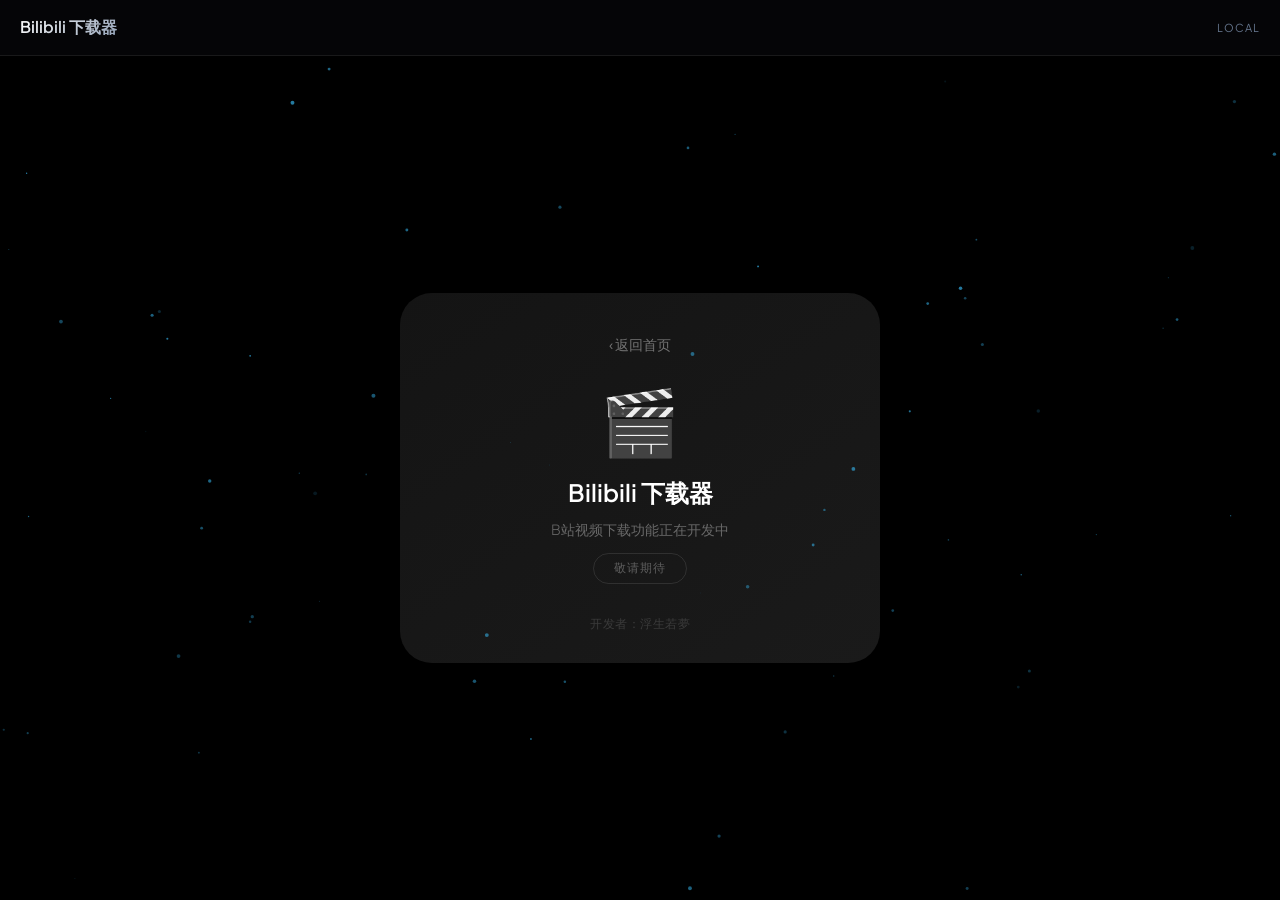
<file: static/bilibili.html>
<!DOCTYPE html>
<html lang="zh-CN">
<head>
    <meta charset="UTF-8">
    <meta name="viewport" content="width=device-width, initial-scale=1, maximum-scale=1, viewport-fit=cover">
    <title>Bilibili 下载器</title>
    <link rel="preconnect" href="https://fonts.googleapis.com"><link rel="preconnect" href="https://fonts.gstatic.com" crossorigin><link href="https://fonts.googleapis.com/css2?family=Plus+Jakarta+Sans:wght@300;400;500;600;700&family=JetBrains+Mono:wght@400;500;600&display=swap" rel="stylesheet">
    <style>
        * {
            margin: 0;
            padding: 0;
            box-sizing: border-box;
        }
        body {
            background: #0a0a0a;
            color: #fff;
            font-family: -apple-system, BlinkMacSystemFont, "SF Pro Display", "Helvetica Neue", Arial, sans-serif;
            min-height: 100vh;
            display: flex;
            align-items: center;
            justify-content: center;
            padding: 20px;
        }
        .container {
            width: 100%;
            max-width: 480px;
            margin: 0 auto;
            background: linear-gradient(145deg, #141414 0%, #1a1a1a 100%);
            border-radius: 32px;
            padding: 40px 28px 30px;
            box-shadow: 0 20px 60px rgba(0, 0, 0, 0.8);
            text-align: center;
        }
        .back-link {
            display: inline-block;
            color: rgba(255,255,255,0.4);
            font-size: 14px;
            text-decoration: none;
            margin-bottom: 24px;
            transition: color 0.2s ease;
        }
        .back-link:hover {
            color: rgba(255,255,255,0.7);
        }
        .icon {
            font-size: 64px;
            margin-bottom: 16px;
            display: block;
        }
        .title {
            font-size: 24px;
            font-weight: 600;
            color: #fff;
            margin-bottom: 8px;
        }
        .desc {
            font-size: 14px;
            color: rgba(255,255,255,0.35);
            line-height: 1.7;
            font-weight: 300;
        }
        .dev-signature {
            text-align: center;
            font-size: 12px;
            color: rgba(255,255,255,0.15);
            margin-top: 32px;
            letter-spacing: 0.5px;
            font-weight: 300;
        }
        .coming-badge {
            display: inline-block;
            margin-top: 12px;
            padding: 6px 20px;
            border: 1px solid rgba(255,255,255,0.1);
            border-radius: 20px;
            font-size: 12px;
            color: rgba(255,255,255,0.3);
            font-weight: 300;
            letter-spacing: 1px;
        }
    
        /* ===== 统一视觉：女菩萨风格 ===== */
        body { background:#000 !important; font-family:'Plus Jakarta Sans',-apple-system,sans-serif !important; padding-top:76px !important; }
        #bg-particles { position:fixed; inset:0; z-index:0; pointer-events:none; }
        .glass-nav { position:fixed; top:0; left:0; right:0; z-index:900; display:flex; align-items:center; justify-content:space-between; padding:0 20px; height:56px; background:rgba(8,8,10,0.72); backdrop-filter:blur(20px) saturate(160%); -webkit-backdrop-filter:blur(20px) saturate(160%); border-bottom:1px solid rgba(255,255,255,0.08); }
        .glass-nav .nav-brand { font-size:16px; font-weight:600; background:linear-gradient(135deg,#fff,#94a3b8); -webkit-background-clip:text; background-clip:text; -webkit-text-fill-color:transparent; }
        .glass-nav .nav-sub { font-size:11px; color:#64748b; letter-spacing:1px; text-transform:uppercase; }
        .app-container { position:relative; z-index:1 !important; background:rgba(20,20,24,0.72) !important; backdrop-filter:blur(24px) saturate(150%) !important; -webkit-backdrop-filter:blur(24px) saturate(150%) !important; border:1px solid rgba(255,255,255,0.08) !important; box-shadow:0 20px 60px rgba(0,0,0,0.7), inset 0 1px 0 rgba(255,255,255,0.05) !important; }
        .app-title { background:linear-gradient(135deg,#fff,#cbd5e1); -webkit-background-clip:text; background-clip:text; -webkit-text-fill-color:transparent; }
        /* 主按钮：天蓝实底黑字胶囊（覆盖白色） */
        .primary-btn, .search-btn-main { background:#38bdf8 !important; color:#000 !important; border-radius:9999px !important; font-weight:700 !important; box-shadow:0 0 18px -4px rgba(56,189,248,0.55) !important; border:0 !important; transition:all 0.18s cubic-bezier(0.16,1,0.3,1) !important; }
        .primary-btn:hover, .search-btn-main:hover { background:#0ea5e9 !important; transform:translateY(-1px) !important; opacity:1 !important; }
        /* tab active 主色 */
        .tab-btn.active, .option-btn.active { background:rgba(56,189,248,0.15) !important; color:#38bdf8 !important; }
        /* 输入框 focus 主色 */
        input[type="text"]:focus, .search-row input:focus { border-color:rgba(56,189,248,0.6) !important; box-shadow:0 0 0 3px rgba(56,189,248,0.15) !important; outline:none !important; }
        /* 卡片 hover 光晕 */
        .item { position:relative; overflow:hidden; transition:transform 0.25s cubic-bezier(0.16,1,0.3,1), box-shadow 0.25s, border-color 0.25s; }
        .item::before { content:''; position:absolute; inset:0; border-radius:inherit; background:radial-gradient(420px circle at var(--mouse-x,50%) var(--mouse-y,50%), rgba(56,189,248,0.15), transparent 70%); opacity:0; transition:opacity 0.3s; pointer-events:none; z-index:1; }
        .item:hover::before { opacity:1; }
        .item:hover { transform:translateY(-3px); border-color:rgba(56,189,248,0.4) !important; box-shadow:0 0 0 1px rgba(56,189,248,0.25), 0 12px 28px -6px rgba(56,189,248,0.14); }
        .item > * { position:relative; z-index:2; }
        .media-wrap img { transition:transform 0.4s cubic-bezier(0.16,1,0.3,1); }
        .item:hover .media-wrap img { transform:scale(1.05); }
        ::-webkit-scrollbar { width:8px; } ::-webkit-scrollbar-track { background:transparent; }
        ::-webkit-scrollbar-thumb { background:rgba(255,255,255,0.12); border-radius:4px; }

    </style>
</head>
<body>
    <canvas id="bg-particles"></canvas>
    <header class="glass-nav"><span class="nav-brand">Bilibili 下载器</span><span class="nav-sub">local</span></header>

<div class="container">
    <a class="back-link" href="/">‹ 返回首页</a>
    <span class="icon">🎬</span>
    <div class="title">Bilibili 下载器</div>
    <div class="desc">B站视频下载功能正在开发中</div>
    <div class="coming-badge">敬请期待</div>
    <div class="dev-signature">开发者：浮生若夢</div>
</div>

<script>
(function () {
    var c = document.getElementById('bg-particles'); if (!c) return;
    var ctx = c.getContext('2d'), W, H, ps = [], N = 70;
    function rs() { W = c.width = innerWidth; H = c.height = innerHeight; }
    addEventListener('resize', rs); rs();
    for (var i=0;i<N;i++) ps.push({x:Math.random()*W,y:Math.random()*H,r:Math.random()*1.6+0.4,vx:(Math.random()-0.5)*0.25,vy:(Math.random()-0.5)*0.25,a:Math.random()*0.5+0.15,tw:Math.random()*0.02+0.005});
    (function t(){ ctx.clearRect(0,0,W,H);
        for (var i=0;i<ps.length;i++){ var p=ps[i]; p.x+=p.vx; p.y+=p.vy; p.a+=p.tw*(Math.random()>0.5?1:-1);
            if(p.a<0.08)p.a=0.08; if(p.a>0.7)p.a=0.7;
            if(p.x<0)p.x=W; if(p.x>W)p.x=0; if(p.y<0)p.y=H; if(p.y>H)p.y=0;
            ctx.beginPath(); ctx.arc(p.x,p.y,p.r,0,Math.PI*2); ctx.fillStyle='rgba(56,189,248,'+p.a.toFixed(3)+')'; ctx.fill(); }
        requestAnimationFrame(t); })();
    document.addEventListener('mousemove', function(e){
        var el = e.target.closest('.item'); if(!el) return;
        var r = el.getBoundingClientRect();
        el.style.setProperty('--mouse-x', (e.clientX-r.left)+'px');
        el.style.setProperty('--mouse-y', (e.clientY-r.top)+'px');
    });
})();
</script>

</body>
</html>
</file>
